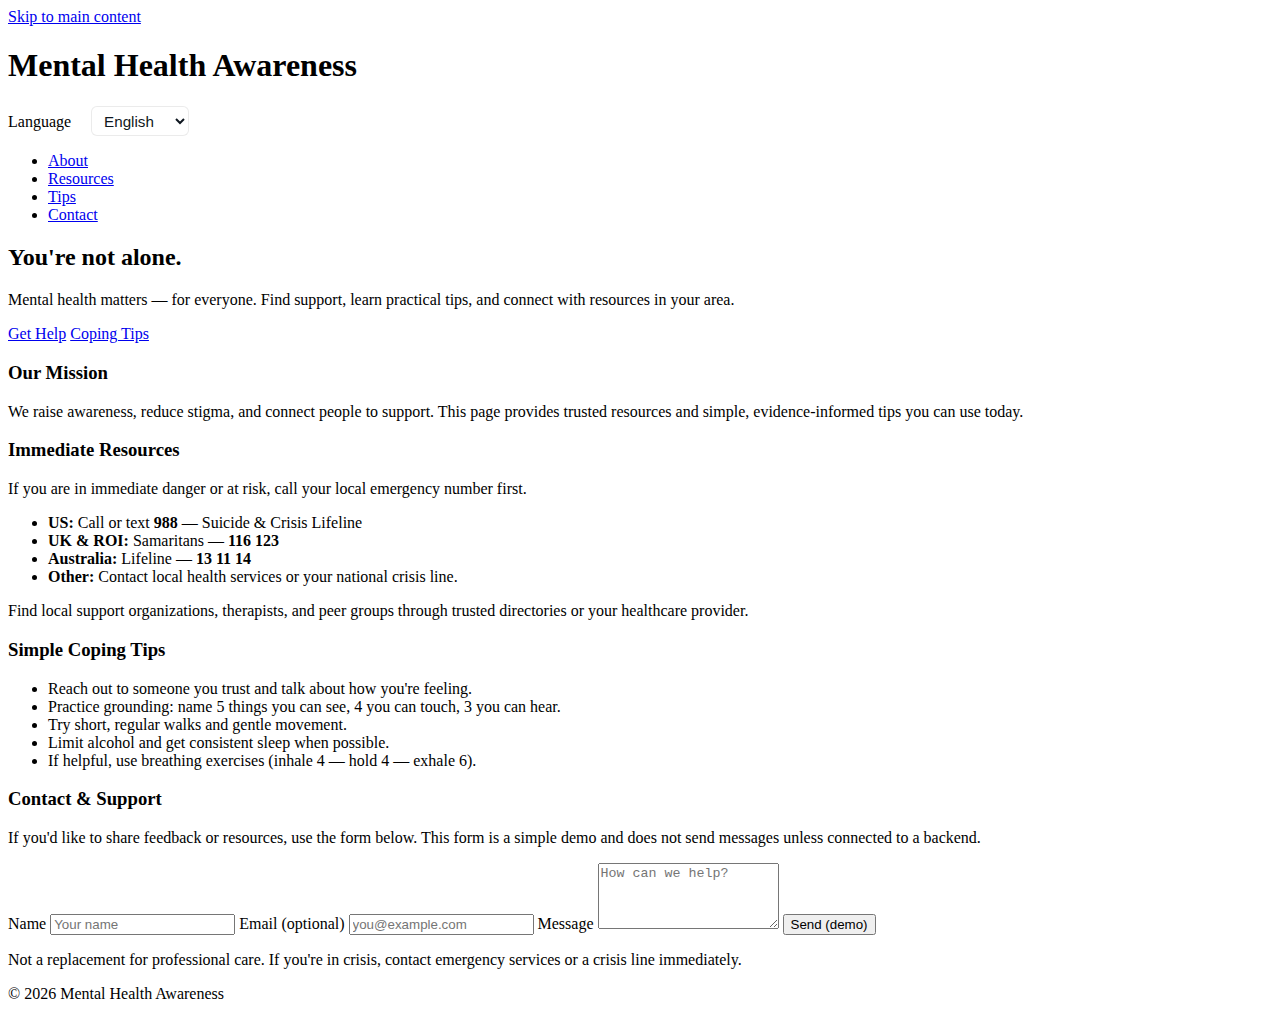
<file: Mental.Health.BPA/index.html>
<!doctype html>
<html lang="en">
<head>
    <meta charset="utf-8" />
    <meta name="viewport" content="width=device-width, initial-scale=1" />
    <title>Mental Health Awareness</title>
    <link rel="stylesheet" href="styles.css">
</head>
<body>
    <a class="skip-link" href="#main">Skip to main content</a>
    <header class="site-header">
        <div class="container">
            <h1 id="brand" class="brand">Mental Health Awareness</h1>

            <!-- language selector -->
            <label for="lang" class="skip-link" aria-hidden="true">Language</label>
            <select id="lang" class="lang-select" aria-label="Select language">
                <option value="en">English</option>
                <option value="zh">简体中文</option>
                <option value="hi">हिंदी</option>
                <option value="es">Español</option>
            </select>

            <nav aria-label="Main navigation">
                <ul class="nav-list">
                    <li><a id="navAbout" href="#about">About</a></li>
                    <li><a id="navResources" href="#resources">Resources</a></li>
                    <li><a id="navTips" href="#tips">Tips</a></li>
                    <li><a id="navContact" href="#contact">Contact</a></li>
                </ul>
            </nav>
        </div>
    </header>

    <main id="main">
        <section class="hero">
            <div class="container hero-inner">
                <h2 id="heroHeading">You're not alone.</h2>
                <p id="lead" class="lead">Mental health matters — for everyone. Find support, learn practical tips, and connect with resources in your area.</p>
                <p class="hero-actions">
                    <a id="btnGetHelp" class="btn btn-primary" href="#resources">Get Help</a>
                    <a id="btnCopingTips" class="btn" href="#tips">Coping Tips</a>
                </p>
            </div>
        </section>

        <section id="about" class="container section">
            <h3 id="aboutHeading">Our Mission</h3>
            <p id="aboutText">We raise awareness, reduce stigma, and connect people to support. This page provides trusted resources and simple, evidence-informed tips you can use today.</p>
        </section>

        <section id="resources" class="container section">
            <h3 id="resourcesHeading">Immediate Resources</h3>
            <p id="resourcesIntro">If you are in immediate danger or at risk, call your local emergency number first.</p>
            <ul id="resourcesList" class="resources-list">
                <li><strong>US:</strong> Call or text <strong>988</strong> — Suicide & Crisis Lifeline</li>
                <li><strong>UK & ROI:</strong> Samaritans — <strong>116 123</strong></li>
                <li><strong>Australia:</strong> Lifeline — <strong>13 11 14</strong></li>
                <li><strong>Other:</strong> Contact local health services or your national crisis line.</li>
            </ul>
            <p id="resourcesMore">Find local support organizations, therapists, and peer groups through trusted directories or your healthcare provider.</p>
        </section>

        <section id="tips" class="container section">
            <h3 id="tipsHeading">Simple Coping Tips</h3>
            <ul id="tipsList">
                <li>Reach out to someone you trust and talk about how you're feeling.</li>
                <li>Practice grounding: name 5 things you can see, 4 you can touch, 3 you can hear.</li>
                <li>Try short, regular walks and gentle movement.</li>
                <li>Limit alcohol and get consistent sleep when possible.</li>
                <li>If helpful, use breathing exercises (inhale 4 — hold 4 — exhale 6).</li>
            </ul>
        </section>

        <section id="contact" class="container section">
            <h3 id="contactHeading">Contact & Support</h3>
            <p id="contactIntro">If you'd like to share feedback or resources, use the form below. This form is a simple demo and does not send messages unless connected to a backend.</p>
            <form class="contact-form" onsubmit="alert('This is a demo form. Hook up a backend to send messages.'); return false;">
                <label id="labelName" for="name">Name</label>
                <input id="name" name="name" type="text" placeholder="Your name" />

                <label id="labelEmail" for="email">Email (optional)</label>
                <input id="email" name="email" type="email" placeholder="you@example.com" />

                <label id="labelMessage" for="message">Message</label>
                <textarea id="message" name="message" rows="4" placeholder="How can we help?"></textarea>

                <button id="btnSend" class="btn btn-primary" type="submit">Send (demo)</button>
            </form>
        </section>
    </main>

    <footer class="site-footer">
        <div class="container">
            <p id="footerDisclaimer">Not a replacement for professional care. If you're in crisis, contact emergency services or a crisis line immediately.</p>
            <p>&copy; <span id="year"></span> <span id="brandFooter">Mental Health Awareness</span></p>
        </div>
    </footer>

    <script>
        document.getElementById('year').textContent = new Date().getFullYear();

        const translations = {
            en: {
                brand: "Mental Health Awareness",
                navAbout: "About",
                navResources: "Resources",
                navTips: "Tips",
                navContact: "Contact",
                heroHeading: "You're not alone.",
                lead: "Mental health matters — for everyone. Find support, learn practical tips, and connect with resources in your area.",
                btnGetHelp: "Get Help",
                btnCopingTips: "Coping Tips",
                aboutHeading: "Our Mission",
                aboutText: "We raise awareness, reduce stigma, and connect people to support. This page provides trusted resources and simple, evidence-informed tips you can use today.",
                resourcesHeading: "Immediate Resources",
                resourcesIntro: "If you are in immediate danger or at risk, call your local emergency number first.",
                resourcesList: `<li><strong>US:</strong> Call or text <strong>988</strong> — Suicide & Crisis Lifeline</li>
                    <li><strong>UK & ROI:</strong> Samaritans — <strong>116 123</strong></li>
                    <li><strong>Australia:</strong> Lifeline — <strong>13 11 14</strong></li>
                    <li><strong>Other:</strong> Contact local health services or your national crisis line.</li>`,
                resourcesMore: "Find local support organizations, therapists, and peer groups through trusted directories or your healthcare provider.",
                tipsHeading: "Simple Coping Tips",
                tipsList: `<li>Reach out to someone you trust and talk about how you're feeling.</li>
                    <li>Practice grounding: name 5 things you can see, 4 you can touch, 3 you can hear.</li>
                    <li>Try short, regular walks and gentle movement.</li>
                    <li>Limit alcohol and get consistent sleep when possible.</li>
                    <li>If helpful, use breathing exercises (inhale 4 — hold 4 — exhale 6).</li>`,
                contactHeading: "Contact & Support",
                contactIntro: "If you'd like to share feedback or resources, use the form below. This form is a simple demo and does not send messages unless connected to a backend.",
                labelName: "Name",
                labelEmail: "Email (optional)",
                labelMessage: "Message",
                btnSend: "Send (demo)",
                footerDisclaimer: "Not a replacement for professional care. If you're in crisis, contact emergency services or a crisis line immediately.",
                brandFooter: "Mental Health Awareness"
            },
            zh: {
                brand: "心理健康关注",
                navAbout: "关于",
                navResources: "资源",
                navTips: "建议",
                navContact: "联系",
                heroHeading: "你并不孤单。",
                lead: "心理健康很重要 —— 人人皆是。寻找支持，学习实用技巧，并连接您所在地区的资源。",
                btnGetHelp: "获取帮助",
                btnCopingTips: "应对技巧",
                aboutHeading: "我们的使命",
                aboutText: "我们提高认知、减少污名，并将人们与支持连接。此页面提供可信资源和可立即使用的循证建议。",
                resourcesHeading: "紧急资源",
                resourcesIntro: "如果您处于危险或有风险，请首先拨打当地紧急电话。",
                resourcesList: `<li><strong>美国：</strong>拨打或发送短信 <strong>988</strong> — 自杀与危机热线</li>
                    <li><strong>英国及爱尔兰：</strong>撒玛利亚人 — <strong>116 123</strong></li>
                    <li><strong>澳大利亚：</strong>生命线 — <strong>13 11 14</strong></li>
                    <li><strong>其他：</strong>联系当地卫生服务或国家危机热线。</li>`,
                resourcesMore: "通过可信的目录或您的医疗服务提供者查找本地支持组织、治疗师和互助小组。",
                tipsHeading: "简单应对建议",
                tipsList: `<li>与您信任的人联系，谈谈您的感受。</li>
                    <li>练习接地：说出您能看到的5样东西、能触摸的4样、能听到的3样。</li>
                    <li>尝试短时间、规律的散步与轻柔运动。</li>
                    <li>尽量少饮酒并保持规律睡眠。</li>
                    <li>如果有帮助，可做呼吸练习（吸气4秒 — 屏气4秒 — 呼气6秒）。</li>`,
                contactHeading: "联系与支持",
                contactIntro: "如需反馈或资源共享，请使用下方表单。此表单为示例，未连接后端不会发送消息。",
                labelName: "姓名",
                labelEmail: "电子邮件（可选）",
                labelMessage: "留言",
                btnSend: "发送（示例）",
                footerDisclaimer: "不能替代专业治疗。如遇危机，请立即联系急救服务或危机热线。",
                brandFooter: "心理健康关注"
            },
            hi: {
                brand: "मानसिक स्वास्थ्य जागरूकता",
                navAbout: "हमारे बारे में",
                navResources: "संसाधन",
                navTips: "टिप्स",
                navContact: "संपर्क",
                heroHeading: "आप अकेले नहीं हैं।",
                lead: "मानसिक स्वास्थ्य महत्वपूर्ण है — सभी के लिए। सहायता पाएं, व्यावहारिक सुझाव सीखें, और अपने क्षेत्र के संसाधनों से जुड़ें।",
                btnGetHelp: "मदद लें",
                btnCopingTips: "सुझाव",
                aboutHeading: "हमारा मिशन",
                aboutText: "हम जागरूकता बढ़ाते हैं, कलंक कम करते हैं और लोगों को समर्थन से जोड़ते हैं। यह पृष्ठ भरोसेमंद संसाधन और सरल, साक्ष्य-आधारित सुझाव प्रदान करता है।",
                resourcesHeading: "तत्काल संसाधन",
                resourcesIntro: "यदि आप तत्काल ख़तरे में हैं, तो पहले अपने स्थानीय आपातकालीन नंबर पर कॉल करें।",
                resourcesList: `<li><strong>यूएस:</strong> कॉल या टेक्स्ट <strong>988</strong> — Suicide & Crisis Lifeline</li>
                    <li><strong>यूके व ROI:</strong> Samaritans — <strong>116 123</strong></li>
                    <li><strong>ऑस्ट्रेलिया:</strong> Lifeline — <strong>13 11 14</strong></li>
                    <li><strong>अन्य:</strong> स्थानीय स्वास्थ्य सेवाओं या राष्ट्रीय crisis लाइन से संपर्क करें।</li>`,
                resourcesMore: "स्थानीय समर्थन संगठन, चिकित्सकों और पीयर समूहों को भरोसेमंद निर्देशिकाओं या आपके स्वास्थ्य प्रदाता के माध्यम से खोजें।",
                tipsHeading: "सरल सामना करने के सुझाव",
                tipsList: `<li>किसी विश्वसनीय व्यक्ति से संपर्क करें और अपनी भावनाओं के बारे में बात करें।</li>
                    <li>ग्राउंडिंग का अभ्यास करें: 5 चीजें बताएं जो आप देख सकते हैं, 4 जो छू सकते हैं, 3 जो सुन सकते हैं।</li>
                    <li>संक्षिप्त, नियमित सैर और हल्की गतिविधि आज़माएँ।</li>
                    <li>शराब सीमित करें और संभव हो तो नियमित नींद लें।</li>
                    <li>यदि सहायक हो, तो श्वास अभ्यास आज़माएँ (सांस लें 4 — रोकें 4 — छोड़ें 6)।</li>`,
                contactHeading: "संपर्क और सहायता",
                contactIntro: "यदि आप प्रतिक्रिया या संसाधन साझा करना चाहते हैं, तो नीचे फ़ॉर्म का उपयोग करें। यह फ़ॉर्म एक डेमो है और संदेश भेजने के लिए बैकएंड से जुड़ा नहीं है।",
                labelName: "नाम",
                labelEmail: "ईमेल (वैकल्पिक)",
                labelMessage: "संदेश",
                btnSend: "भेजें (डेमो)",
                footerDisclaimer: "यह पेशेवर देखभाल का विकल्प नहीं है। यदि आप संकट में हैं, तो तुरंत आपातकालीन सेवाओं या संकट लाइन से संपर्क करें।",
                brandFooter: "मानसिक स्वास्थ्य जागरूकता"
            },
            es: {
                brand: "Conciencia sobre la Salud Mental",
                navAbout: "Acerca",
                navResources: "Recursos",
                navTips: "Consejos",
                navContact: "Contacto",
                heroHeading: "No estás solo.",
                lead: "La salud mental importa para todos. Encuentra apoyo, aprende consejos prácticos y conéctate con recursos en tu área.",
                btnGetHelp: "Obtener ayuda",
                btnCopingTips: "Consejos",
                aboutHeading: "Nuestra misión",
                aboutText: "Aumentamos la concienciación, reducimos el estigma y conectamos a las personas con apoyo. Esta página ofrece recursos fiables y consejos sencillos basados en evidencia.",
                resourcesHeading: "Recursos inmediatos",
                resourcesIntro: "Si estás en peligro inmediato o en riesgo, llama primero a tu número de emergencia local.",
                resourcesList: `<li><strong>EE. UU.:</strong> Llama o envía un mensaje de texto al <strong>988</strong> — Suicide & Crisis Lifeline</li>
                    <li><strong>Reino Unido & Irlanda:</strong> Samaritans — <strong>116 123</strong></li>
                    <li><strong>Australia:</strong> Lifeline — <strong>13 11 14</strong></li>
                    <li><strong>Otros:</strong> Contacta con los servicios de salud locales o la línea de crisis nacional.</li>`,
                resourcesMore: "Encuentra organizaciones de apoyo locales, terapeutas y grupos de pares a través de directorios fiables o tu proveedor de salud.",
                tipsHeading: "Consejos sencillos para afrontar",
                tipsList: `<li>Contacta con alguien de confianza y habla sobre cómo te sientes.</li>
                    <li>Prueba grounding: nombra 5 cosas que puedes ver, 4 que puedes tocar, 3 que puedes oír.</li>
                    <li>Haz paseos cortos y regulares y movimiento suave.</li>
                    <li>Limita el alcohol y mantén un sueño consistente cuando sea posible.</li>
                    <li>Si ayuda, usa ejercicios de respiración (inhala 4 — aguanta 4 — exhala 6).</li>`,
                contactHeading: "Contacto y apoyo",
                contactIntro: "Si deseas compartir comentarios o recursos, usa el formulario abajo. Este formulario es una demostración y no envía mensajes a menos que esté conectado a un backend.",
                labelName: "Nombre",
                labelEmail: "Correo electrónico (opcional)",
                labelMessage: "Mensaje",
                btnSend: "Enviar (demostración)",
                footerDisclaimer: "No sustituye la atención profesional. Si estás en crisis, contacta inmediatamente con los servicios de emergencia o una línea de crisis.",
                brandFooter: "Conciencia sobre la Salud Mental"
            }
        };

        function applyTranslations(lang) {
            const t = translations[lang] || translations.en;
            // simple keys
            const keysText = ['brand','navAbout','navResources','navTips','navContact','heroHeading','lead','btnGetHelp','btnCopingTips','aboutHeading','aboutText','resourcesHeading','resourcesIntro','resourcesMore','tipsHeading','contactHeading','contactIntro','labelName','labelEmail','labelMessage','btnSend','footerDisclaimer','brandFooter'];
            keysText.forEach(key => {
                const el = document.getElementById(key);
                if (el) el.textContent = t[key];
            });
            // HTML lists
            const resList = document.getElementById('resourcesList');
            if (resList) resList.innerHTML = t.resourcesList;
            const tipsList = document.getElementById('tipsList');
            if (tipsList) tipsList.innerHTML = t.tipsList;
            // update lang attribute for accessibility
            document.documentElement.lang = lang === 'zh' ? 'zh-CN' : (lang === 'hi' ? 'hi' : (lang === 'es' ? 'es' : 'en'));
        }

        // initialize
        const saved = localStorage.getItem('siteLang') || (navigator.language || 'en').slice(0,2);
        const initial = ['en','zh','hi','es'].includes(saved) ? saved : 'en';
        document.getElementById('lang').value = initial;
        applyTranslations(initial);

        // handle changes
        document.getElementById('lang').addEventListener('change', (e) => {
            const v = e.target.value;
            localStorage.setItem('siteLang', v);
            applyTranslations(v);
        });
    </script>
</body>
</html>
</file>
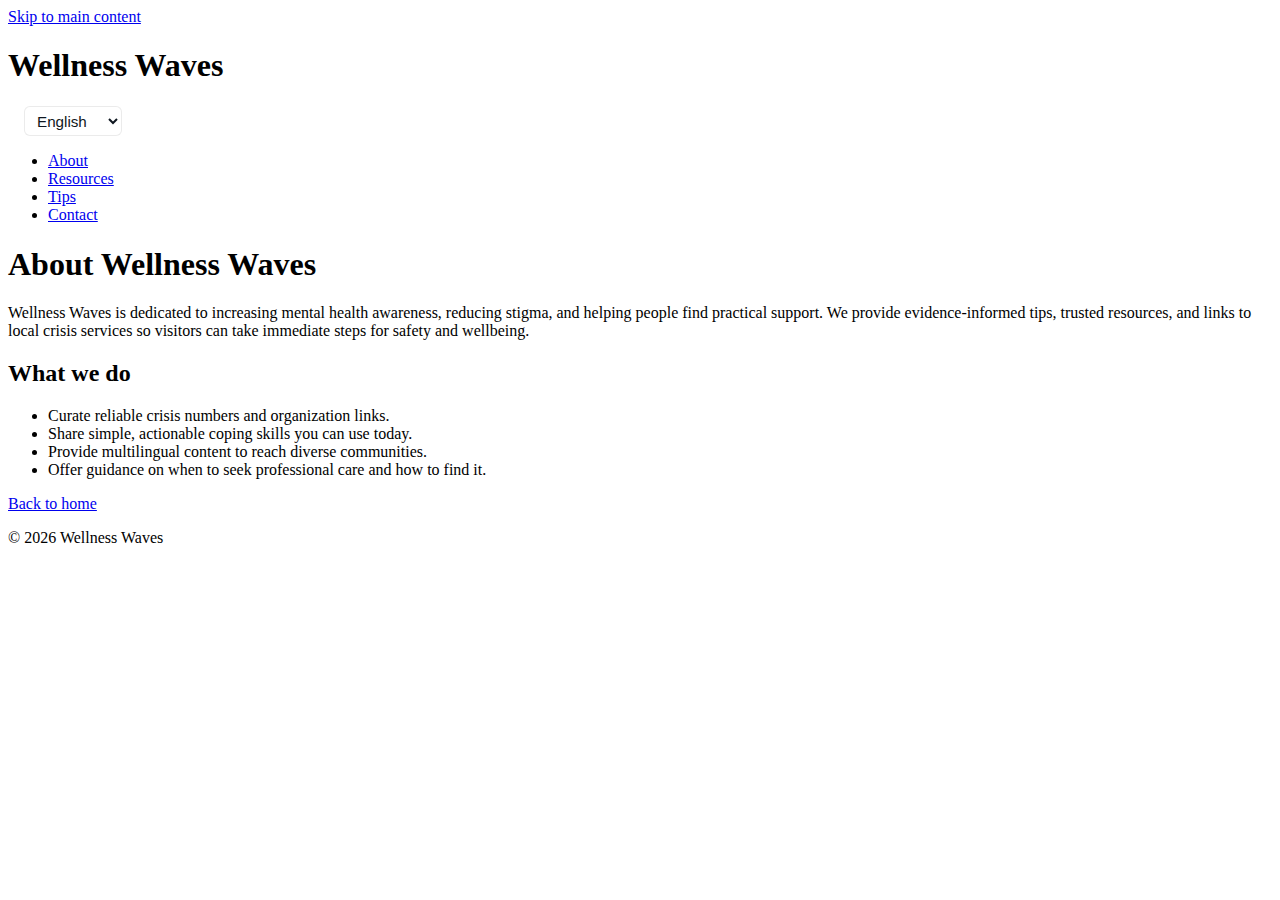
<file: Mental.Health.BPA/About.html>
<!doctype html>
<html lang="en">
<head>
  <meta charset="utf-8" />
  <meta name="viewport" content="width=device-width, initial-scale=1" />
  <title>About — Wellness Waves</title>
  <link rel="stylesheet" href="styles.css">
</head>
<body>
  <div id="wave" class="wave-overlay" aria-hidden="true"></div>
  <a class="skip-link" href="#main">Skip to main content</a>

  <header class="site-header">
    <div class="container">
      <h1 id="brand" class="brand">Wellness Waves</h1>
      <select id="lang" class="lang-select" aria-label="Select language">
        <option value="en">English</option>
        <option value="zh">简体中文</option>
        <option value="hi">हिंदी</option>
        <option value="es">Español</option>
      </select>
      <nav aria-label="Main navigation">
        <ul class="nav-list">
          <li><a id="navAbout" href="About.html">About</a></li>
          <li><a id="navResources" href="index.html#resources">Resources</a></li>
          <li><a id="navTips" href="Tips.html">Tips</a></li>
          <li><a id="navContact" href="Contact.html">Contact</a></li>
        </ul>
      </nav>
    </div>
  </header>

  <main id="main" class="container section">
    <h1 id="aboutHeading">About Wellness Waves</h1>
    <p id="aboutText">Wellness Waves is dedicated to increasing mental health awareness, reducing stigma, and helping people find practical support. We provide evidence-informed tips, trusted resources, and links to local crisis services so visitors can take immediate steps for safety and wellbeing.</p>

    <h2 id="purposeHeading">What we do</h2>
    <ul>
      <li>Curate reliable crisis numbers and organization links.</li>
      <li>Share simple, actionable coping skills you can use today.</li>
      <li>Provide multilingual content to reach diverse communities.</li>
      <li>Offer guidance on when to seek professional care and how to find it.</li>
    </ul>

    <p><a href="index.html">Back to home</a></p>
  </main>

  <footer class="site-footer"><div class="container"><p>&copy; <span id="year"></span> <span id="brandFooter">Wellness Waves</span></p></div></footer>

  <script>
    document.getElementById('year').textContent = new Date().getFullYear();

    const translations = {
      en: {
        brand:"Wellness Waves", brandFooter:"Wellness Waves",
        navAbout:"About", navResources:"Resources", navTips:"Tips", navContact:"Contact",
        aboutHeading:"About Wellness Waves",
        aboutText:"Wellness Waves is dedicated to increasing mental health awareness, reducing stigma, and helping people find practical support. We provide evidence-informed tips, trusted resources, and links to local crisis services so visitors can take immediate steps for safety and wellbeing.",
        purposeHeading:"What we do",
        footerDisclaimer:"Not a replacement for professional care. If you're in crisis, contact emergency services or a crisis line immediately."
      },
      zh: {
        brand:"健康波浪", brandFooter:"健康波浪",
        navAbout:"关于", navResources:"资源", navTips:"建议", navContact:"联系",
        aboutHeading:"关于健康波浪",
        aboutText:"健康波浪致力于提高心理健康意识、减少污名并帮助人们找到实用支持。我们提供循证建议、可信资源和本地危机服务链接，帮助访客采取立即的安全和健康步骤。",
        purposeHeading:"我们做什么",
        footerDisclaimer:"不能替代专业治疗。如遇危机，请立即联系急救服务或危机热线。"
      },
      hi: {
        brand:"वेलनेस वेव्स", brandFooter:"वेलनेस वेव्स",
        navAbout:"हमारे बारे में", navResources:"संसाधन", navTips:"टिप्स", navContact:"संपर्क",
        aboutHeading:"वेलनेस वेव्स के बारे में",
        aboutText:"वेलनेस वेव्स मानसिक स्वास्थ्य जागरूकता बढ़ाने, कलंक घटाने और लोगों को व्यावहारिक समर्थन खोजने में मदद करने के लिए समर्पित है। हम साक्ष्य-आधारित सुझाव, भरोसेमंद संसाधन और स्थानीय संकट सेवाओं के लिंक प्रदान करते हैं ताकि आगंतुक सुरक्षा और भलाई के तत्काल कदम उठा सकें।",
        purposeHeading:"हम क्या करते हैं",
        footerDisclaimer:"यह पेशेवर देखभाल का विकल्प नहीं है। यदि आप संकट में हैं, तो तुरंत आपातकालीन सेवाओं या संकट लाइन से संपर्क करें।"
      },
      es: {
        brand:"Ondas de Bienestar", brandFooter:"Ondas de Bienestar",
        navAbout:"Acerca", navResources:"Recursos", navTips:"Consejos", navContact:"Contacto",
        aboutHeading:"Acerca de Ondas de Bienestar",
        aboutText:"Ondas de Bienestar está dedicada a aumentar la concienciación sobre la salud mental, reducir el estigma y ayudar a las personas a encontrar apoyo práctico. Proporcionamos consejos basados en evidencia, recursos de confianza y enlaces a servicios de crisis locales para que los visitantes puedan tomar medidas inmediatas por su seguridad y bienestar.",
        purposeHeading:"Qué hacemos",
        footerDisclaimer:"No sustituye la atención profesional. Si estás en crisis, contacta inmediatamente con los servicios de emergencia o una línea de crisis."
      }
    };

    function applyTranslations(lang) {
      const t = translations[lang] || translations.en;
      const keys = ['brand','navAbout','navResources','navTips','navContact','aboutHeading','aboutText','purposeHeading','footerDisclaimer','brandFooter'];
      keys.forEach(k => { const el = document.getElementById(k); if (el) el.textContent = t[k]; });
      document.documentElement.lang = lang === 'zh' ? 'zh-CN' : (lang === 'hi' ? 'hi' : (lang === 'es' ? 'es' : 'en'));
    }

    const saved = localStorage.getItem('siteLang') || (navigator.language || 'en').slice(0,2);
    const initial = ['en','zh','hi','es'].includes(saved) ? saved : 'en';
    document.getElementById('lang').value = initial;
    applyTranslations(initial);
    document.getElementById('lang').addEventListener('change', e => {
      const v = e.target.value;
      localStorage.setItem('siteLang', v);
      applyTranslations(v);
    });

    // wave navigation for smooth page transitions
    const wave = document.getElementById('wave');
    function playWaveThen(action) {
      wave.classList.remove('done'); wave.classList.add('animate'); void wave.offsetWidth;
      wave.addEventListener('animationend', function handler(){ wave.classList.remove('animate'); wave.classList.add('done'); wave.removeEventListener('animationend', handler); if (typeof action === 'function') action(); });
    }
    document.querySelectorAll('a').forEach(a => {
      const href = a.getAttribute('href'); if (!href) return;
      // skip external
      if (href.startsWith('http') && !href.startsWith(location.origin)) return;
      a.addEventListener('click', e => {
        if (e.metaKey||e.ctrlKey||e.shiftKey||e.altKey) return;
        e.preventDefault();
        playWaveThen(()=> location.href = href);
      });
    });
  </script>
</body>
</html>
</file>
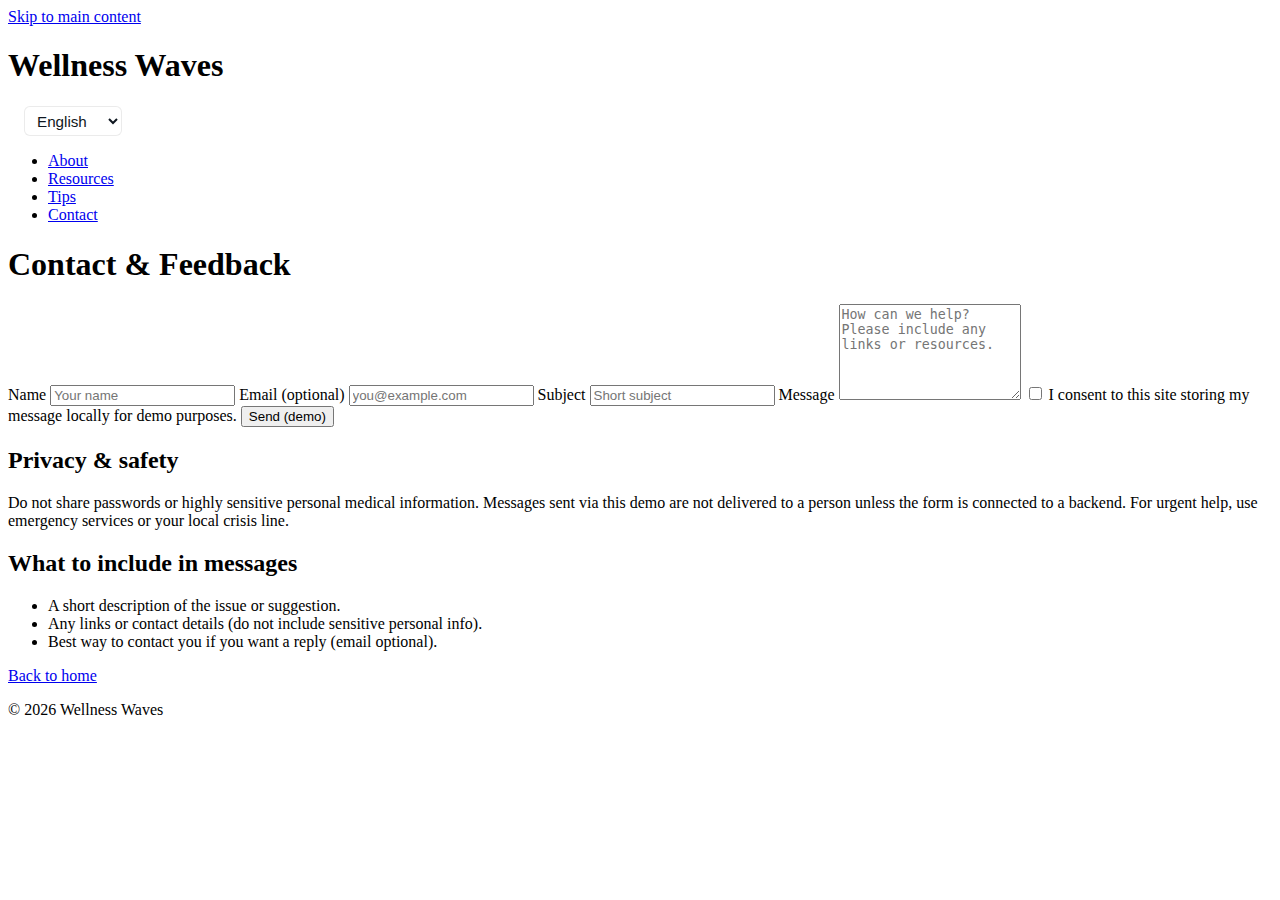
<file: Mental.Health.BPA/Contact.html>
<!doctype html>
<html lang="en">
<head>
  <meta charset="utf-8" />
  <meta name="viewport" content="width=device-width, initial-scale=1" />
  <title>Contact — Wellness Waves</title>
  <link rel="stylesheet" href="styles.css">
</head>
<body>
  <div id="wave" class="wave-overlay" aria-hidden="true"></div>
  <a class="skip-link" href="#main">Skip to main content</a>

  <header class="site-header">
    <div class="container">
      <h1 id="brand" class="brand">Wellness Waves</h1>
      <select id="lang" class="lang-select" aria-label="Select language">
        <option value="en">English</option>
        <option value="zh">简体中文</option>
        <option value="hi">हिंदी</option>
        <option value="es">Español</option>
      </select>
      <nav aria-label="Main navigation">
        <ul class="nav-list">
          <li><a id="navAbout" href="About.html">About</a></li>
          <li><a id="navResources" href="index.html#resources">Resources</a></li>
          <li><a id="navTips" href="Tips.html">Tips</a></li>
          <li><a id="navContact" href="Contact.html">Contact</a></li>
        </ul>
      </nav>
    </div>
  </header>

  <main id="main" class="container section">
    <h1 id="contactHeading">Contact & Feedback</h1>

    <form class="contact-form" onsubmit="alert('Demo: form not connected.'); return false;">
      <label id="labelName" for="name">Name</label>
      <input id="name" name="name" type="text" placeholder="Your name" />

      <label id="labelEmail" for="email">Email (optional)</label>
      <input id="email" name="email" type="email" placeholder="you@example.com" />

      <label id="labelSubject" for="subject">Subject</label>
      <input id="subject" name="subject" type="text" placeholder="Short subject" />

      <label id="labelMessage" for="message">Message</label>
      <textarea id="message" name="message" rows="6" placeholder="How can we help? Please include any links or resources."></textarea>

      <label><input type="checkbox" id="consent" /> I consent to this site storing my message locally for demo purposes.</label>

      <button id="btnSend" class="btn btn-primary" type="submit">Send (demo)</button>
    </form>

    <h2 id="privacyHeading">Privacy & safety</h2>
    <p id="privacyText">Do not share passwords or highly sensitive personal medical information. Messages sent via this demo are not delivered to a person unless the form is connected to a backend. For urgent help, use emergency services or your local crisis line.</p>

    <h2 id="includeHeading">What to include in messages</h2>
    <ul id="includeList">
      <li>A short description of the issue or suggestion.</li>
      <li>Any links or contact details (do not include sensitive personal info).</li>
      <li>Best way to contact you if you want a reply (email optional).</li>
    </ul>

    <p><a href="index.html">Back to home</a></p>
  </main>

  <footer class="site-footer"><div class="container"><p>&copy; <span id="year"></span> <span id="brandFooter">Wellness Waves</span></p></div></footer>

  <script>
    document.getElementById('year').textContent = new Date().getFullYear();

    const translations = {
      en: {
        brand:"Wellness Waves", brandFooter:"Wellness Waves",
        navAbout:"About", navResources:"Resources", navTips:"Tips", navContact:"Contact",
        contactHeading:"Contact & Feedback",
        labelName:"Name", labelEmail:"Email (optional)", labelSubject:"Subject", labelMessage:"Message", btnSend:"Send (demo)",
        privacyHeading:"Privacy & safety",
        privacyText:"Do not share passwords or highly sensitive personal medical information. Messages sent via this demo are not delivered to a person unless the form is connected to a backend. For urgent help, use emergency services or your local crisis line.",
        includeHeading:"What to include in messages"
      },
      zh: {
        brand:"健康波浪", brandFooter:"健康波浪",
        navAbout:"关于", navResources:"资源", navTips:"建议", navContact:"联系",
        contactHeading:"联系与反馈",
        labelName:"姓名", labelEmail:"电子邮件（可选）", labelSubject:"主题", labelMessage:"留言", btnSend:"发送（示例）",
        privacyHeading:"隐私与安全",
        privacyText:"请勿分享密码或高度敏感的个人医疗信息。除非将表单连接到后端，否则示例不会将消息发送给任何人。遇到紧急情况请使用急救服务或本地危机热线。",
        includeHeading:"在消息中应包含的信息"
      },
      hi: {
        brand:"वेलनेस वेव्स", brandFooter:"वेलनेस वेव्स",
        navAbout:"हमारे बारे में", navResources:"संसाधन", navTips:"टिप्स", navContact:"संपर्क",
        contactHeading:"संपर्क और प्रतिक्रिया",
        labelName:"नाम", labelEmail:"ईमेल (वैकल्पिक)", labelSubject:"विषय", labelMessage:"संदेश", btnSend:"भेजें (डेमो)",
        privacyHeading:"गोपनीयता और सुरक्षा",
        privacyText:"कृपया पासवर्ड या अत्यधिक संवेदनशील व्यक्तिगत चिकित्सा जानकारी साझा न करें। यह डेमो संदेश किसी को नहीं भेजता जब तक कि फॉर्म बैकएंड से जुड़ा न हो। तात्कालिक मदद के लिए स्थानीय आपातकालीन सेवाओं या संकट लाइन से संपर्क करें।",
        includeHeading:"संदेश में क्या शामिल करें"
      },
      es: {
        brand:"Ondas de Bienestar", brandFooter:"Ondas de Bienestar",
        navAbout:"Acerca", navResources:"Recursos", navTips:"Consejos", navContact:"Contacto",
        contactHeading:"Contacto y comentarios",
        labelName:"Nombre", labelEmail:"Correo electrónico (opcional)", labelSubject:"Asunto", labelMessage:"Mensaje", btnSend:"Enviar (demostración)",
        privacyHeading:"Privacidad y seguridad",
        privacyText:"No comparta contraseñas ni información médica personal altamente sensible. Los mensajes enviados mediante esta demostración no llegan a una persona a menos que el formulario esté conectado a un backend. Para ayuda urgente, use los servicios de emergencia o la línea de crisis local.",
        includeHeading:"Qué incluir en los mensajes"
      }
    };

    function applyTranslations(lang) {
      const t = translations[lang] || translations.en;
      const keys = ['brand','navAbout','navResources','navTips','navContact','contactHeading','labelName','labelEmail','labelSubject','labelMessage','btnSend','privacyHeading','privacyText','includeHeading','brandFooter'];
      keys.forEach(k => { const el = document.getElementById(k); if (el) el.textContent = t[k]; });
      document.documentElement.lang = lang === 'zh' ? 'zh-CN' : (lang === 'hi' ? 'hi' : (lang === 'es' ? 'es' : 'en'));
    }

    const saved = localStorage.getItem('siteLang') || (navigator.language || 'en').slice(0,2);
    const initial = ['en','zh','hi','es'].includes(saved) ? saved : 'en';
    document.getElementById('lang').value = initial;
    applyTranslations(initial);
    document.getElementById('lang').addEventListener('change', e => {
      const v = e.target.value;
      localStorage.setItem('siteLang', v);
      applyTranslations(v);
    });

    // wave navigation
    const wave = document.getElementById('wave');
    function playWaveThen(action) {
      wave.classList.remove('done'); wave.classList.add('animate'); void wave.offsetWidth;
      wave.addEventListener('animationend', function handler(){ wave.classList.remove('animate'); wave.classList.add('done'); wave.removeEventListener('animationend', handler); if (typeof action === 'function') action(); });
    }
    document.querySelectorAll('a').forEach(a => {
      const href = a.getAttribute('href'); if (!href) return;
      if (href.startsWith('http') && !href.startsWith(location.origin)) return;
      a.addEventListener('click', e => { if (e.metaKey||e.ctrlKey||e.shiftKey||e.altKey) return; e.preventDefault(); playWaveThen(()=> location.href = href); });
    });
  </script>
</body>
</html>
</file>
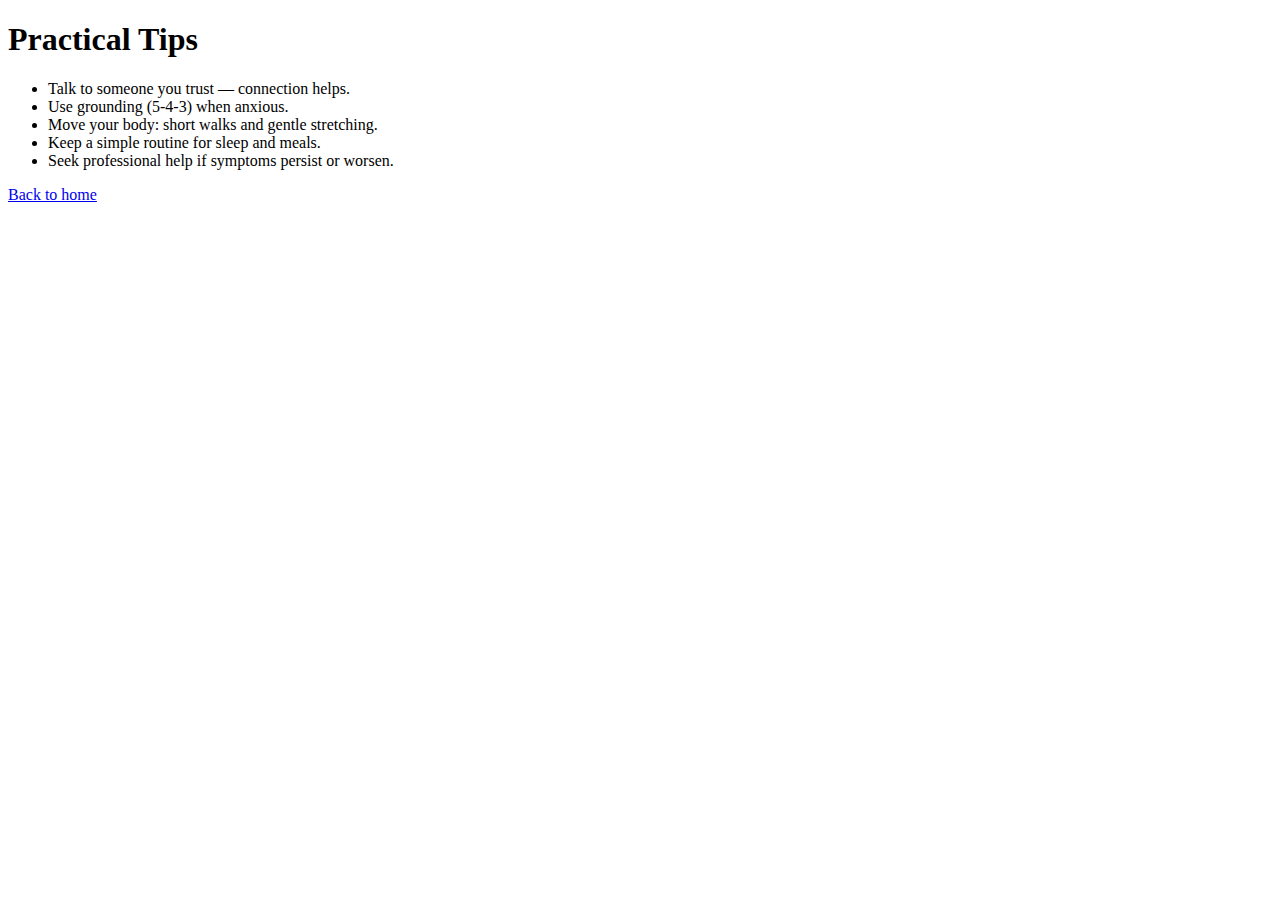
<file: Mental.Health.BPA/Tips.html>
<!doctype html>
<html lang="en">
<head>
  <meta charset="utf-8" />
  <meta name="viewport" content="width=device-width, initial-scale=1" />
  <title>Tips — Mental Health Awareness</title>
  <link rel="stylesheet" href="styles.css">
</head>
<body>
  <main class="container section">
    <h1>Practical Tips</h1>
    <ul>
      <li>Talk to someone you trust — connection helps.</li>
      <li>Use grounding (5-4-3) when anxious.</li>
      <li>Move your body: short walks and gentle stretching.</li>
      <li>Keep a simple routine for sleep and meals.</li>
      <li>Seek professional help if symptoms persist or worsen.</li>
    </ul>
    <p><a href="index.html">Back to home</a></p>
  </main>
</body>
</html>
</file>
<file: Mental.Health.BPA/styles.css>
/* ...existing code... */
:root{
  --bg:#f7fbfb;
  --card:#ffffff;
  --text:#0f1720;
  --muted:#54707a;
  --accent:#2b8aef;
  --accent-contrast:#ffffff;
  --radius:8px;
  --container:1100px;
}
/* ...existing code... */
.lang-select{
  margin-left:1rem;
  padding:.3rem .5rem;
  border-radius:6px;
  border:1px solid rgba(0,0,0,0.08);
  background:#fff;
  color:var(--text);
  font-size:.95rem;
}
@media (max-width:719px){
  .site-header .container{flex-wrap:wrap;gap:.75rem}
  .lang-select{order:2}
}

/* Wave transition overlay */
.wave-overlay{
  position:fixed;
  inset:0;
  pointer-events:none;
  z-index:9999;
  opacity:0;
  transform:translateY(100%);
  background:
    radial-gradient(1200px 400px at 50% 85%, rgba(43,138,239,0.18), rgba(43,138,239,0.08) 30%, transparent 60%),
    radial-gradient(800px 260px at 20% 90%, rgba(43,138,239,0.12), transparent 50%),
    linear-gradient(180deg, rgba(255,255,255,0.0), rgba(255,255,255,0.0));
  transition:opacity .2s linear;
}

/* animate class triggers the wave sweep */
@keyframes waveSweep {
  0% { transform: translateY(100%) scaleX(1.2); opacity:1; }
  40% { transform: translateY(30%) scaleX(1.05); opacity:1; }
  60% { transform: translateY(-10%) scaleX(0.95); opacity:0.9; }
  100% { transform: translateY(-120%) scaleX(0.9); opacity:0; }
}

.wave-overlay.animate{
  animation: waveSweep 700ms cubic-bezier(.22,.9,.34,1) forwards;
}

/* state after animation — keep invisible but ready */
.wave-overlay.done{ opacity:0; transform:translateY(-120%); }

/* small tweak on reduced-motion preference */
@media (prefers-reduced-motion: reduce) {
  .wave-overlay.animate, .wave-overlay { animation:none; transform:none; opacity:0; }
}
</file>
